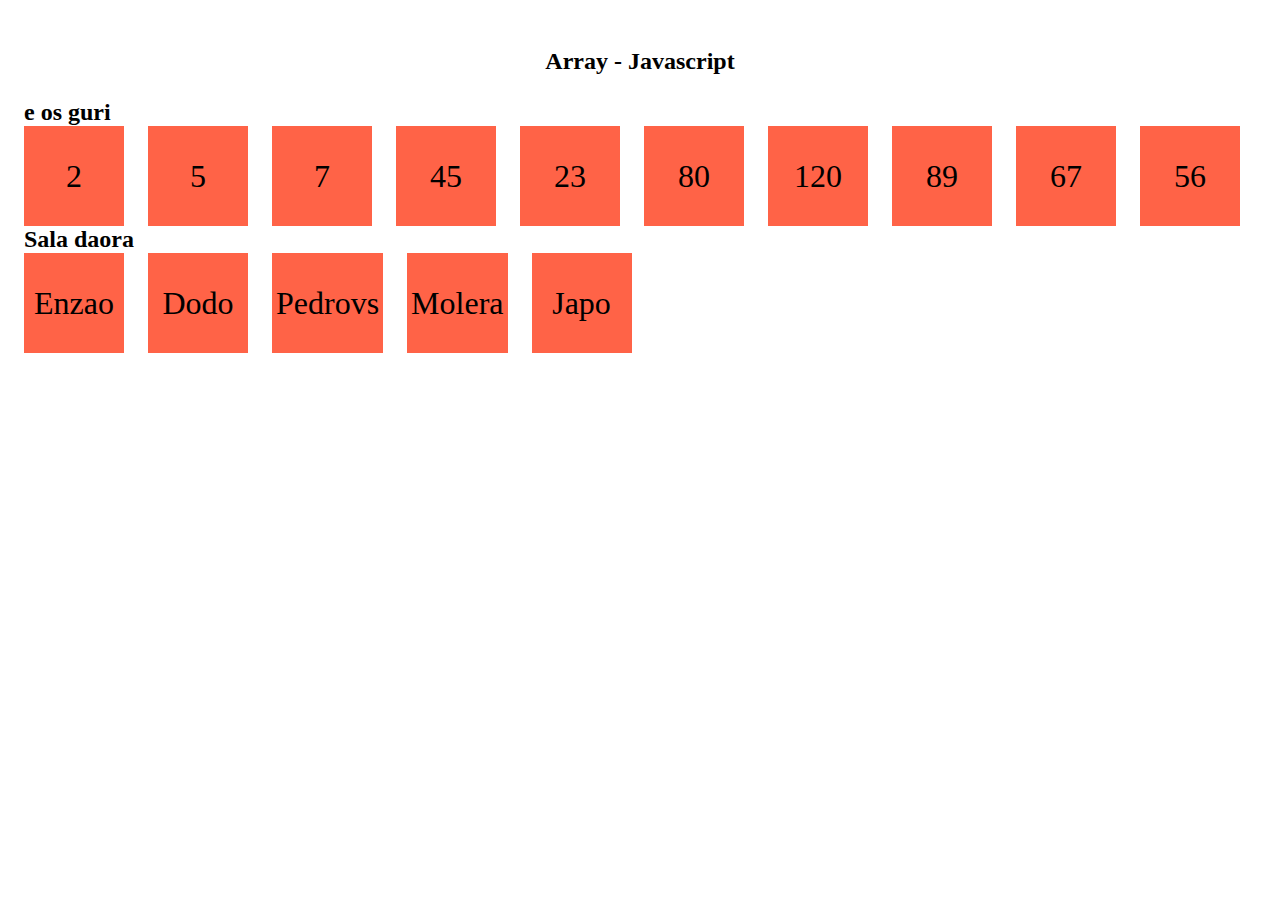
<file: index.html>
<!DOCTYPE html>
<html lang="pt-br">
<head>
    <meta charset="UTF-8">
    <meta http-equiv="X-UA-Compatible" content="IE=edge">
    <meta name="viewport" content="width=device-width, initial-scale=1.0">
    <link rel="stylesheet" href="./style.css">
    <script src="./app.js" defer></script>
    <title>Array</title>
</head>
<body>
    <header>
        <h2>Array - Javascript</h2>
    </header>
    <main>
        <!-- <div class="array-container">
            <span>Problema 1</span>
            <ul>
                <li class="items">4</li>
                <li class="items">70</li>
                <li class="items">32</li>
                <li class="items">100</li>
            </ul>   
        </div> -->
    </main>
    <footer></footer>
</body>
</html>
</file>
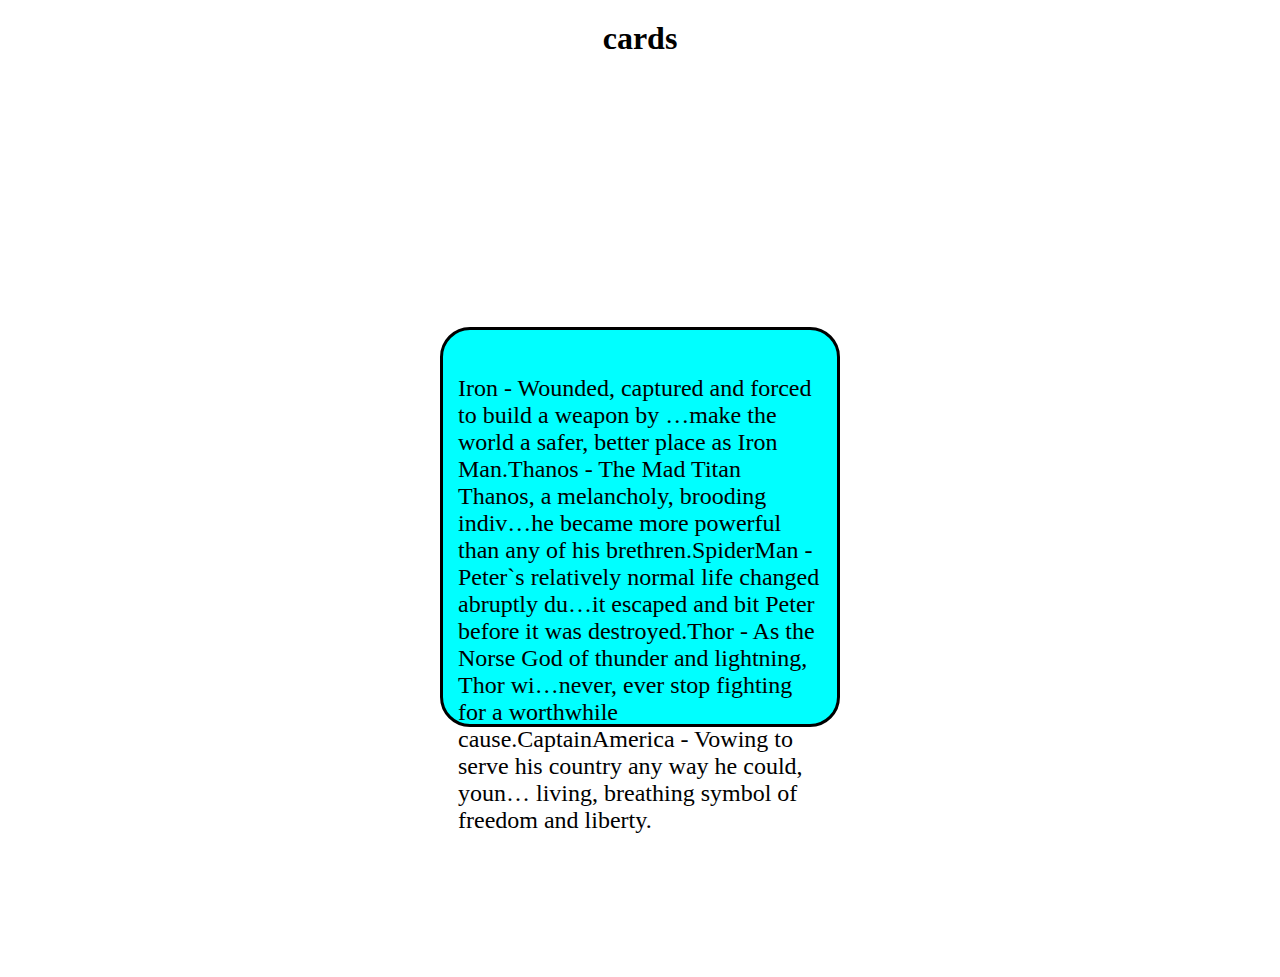
<file: exCards/index.html>
<!DOCTYPE html>
<html lang="en">
<head>
    <meta charset="UTF-8">
    <meta http-equiv="X-UA-Compatible" content="IE=edge">
    <meta name="viewport" content="width=device-width, initial-scale=1.0">
    <link rel="stylesheet" href="./style.css">
    <script src="./card.js" defer></script>
    <title>pt-br</title>
</head>
<body>
    <header>
        <h1>cards</h1>
    </header>
    <main>
        <div class="container">
            <!-- <div class="card">
                <h2>iron man</h2>
                <span>Wounded, captured and forced to build a weapon by …make the world a safer, better place as Iron Man.</span>
            </div> -->
        </div>
    </main>
    <footer></footer>
</body>
</html>
</file>
<file: style.css>
*{
    padding: 0;
    margin: 0;
    box-sizing: border-box;
}

body{
    padding:24px;

}

header{
    text-align: center;
    margin: 24px;
}

ul{
    display: flex;
    list-style: none;
    gap: 24px;

}

.items{
    min-width: 100px;
    padding: 4px;
    height: 100px;
    background-color: tomato;
    display: flex;
    justify-content: center;
    align-items: center;
    font-size: 2rem;
}
</file>
<file: exCards/style.css>
*{
    padding: 0;
    margin: 0;
    box-sizing: border-box;
}

h1{
    text-align:center;
    padding: 20px;
}



main{
    justify-content: center;
    align-items: center;
    display: flex;
    height: 100vh;
}

.card{
    background-color: aqua;
    height: 400px;
    width: 400px;
    padding: 15px;
    border-radius: 30px;
    border-style: solid;
}

.card h2{
    text-align: center;
    font-size: 70px;
    padding-bottom: 30px;
}

.card span{
    font-size: 24px;
    text-align: center;
}
</file>
